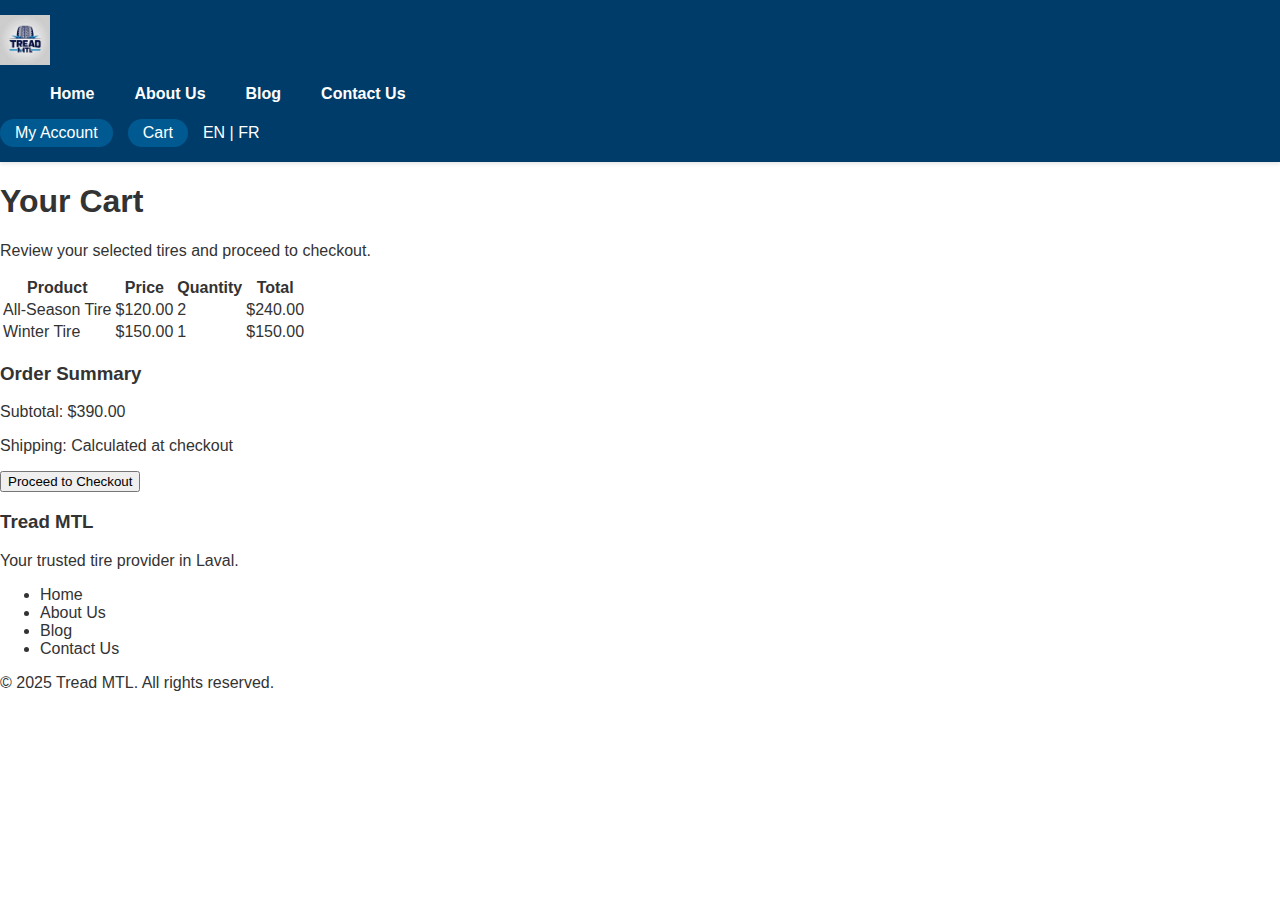
<file: cart.html>
<!DOCTYPE html>
<html lang="en">
<head>
    <meta charset="UTF-8">
    <meta name="viewport" content="width=device-width, initial-scale=1.0">
    <title>Cart - Tread MTL</title>
    <link rel="stylesheet" href="styles.css">
</head>
<body>
    <header>
        <div class="logo">
            <img src="images/Tread.jpg" alt="Tread MTL Logo">
        </div>
        <ul class="nav-links">
            <li><a href="index.html">Home</a></li>
            <li><a href="about.html">About Us</a></li>
            <li><a href="blog.html">Blog</a></li>
            <li><a href="contact.html">Contact Us</a></li>
        </ul>
        <div class="header-right">
            <a href="account.html" class="header-link">My Account</a>
            <a href="cart.html" class="header-link">Cart</a>
            <div class="language-switch">
                <a href="#">EN</a> | <a href="#">FR</a>
            </div>
        </div>
    </header>
    <section class="page-header">
        <h1>Your Cart</h1>
        <p>Review your selected tires and proceed to checkout.</p>
    </section>
    <section class="cart-section">
        <div class="container">
            <table class="cart-table">
                <thead>
                    <tr>
                        <th>Product</th>
                        <th>Price</th>
                        <th>Quantity</th>
                        <th>Total</th>
                    </tr>
                </thead>
                <tbody>
                    <tr>
                        <td>All-Season Tire</td>
                        <td>$120.00</td>
                        <td>2</td>
                        <td>$240.00</td>
                    </tr>
                    <tr>
                        <td>Winter Tire</td>
                        <td>$150.00</td>
                        <td>1</td>
                        <td>$150.00</td>
                    </tr>
                </tbody>
            </table>
            <div class="cart-summary">
                <h3>Order Summary</h3>
                <p>Subtotal: $390.00</p>
                <p>Shipping: Calculated at checkout</p>
                <button class="btn-primary">Proceed to Checkout</button>
            </div>
        </div>
    </section>
    <footer>
        <div class="footer-content">
            <h3>Tread MTL</h3>
            <p>Your trusted tire provider in Laval.</p>
            <ul>
                <li><a href="index.html">Home</a></li>
                <li><a href="about.html">About Us</a></li>
                <li><a href="blog.html">Blog</a></li>
                <li><a href="contact.html">Contact Us</a></li>
            </ul>
            <p>© 2025 Tread MTL. All rights reserved.</p>
        </div>
    </footer>
</body>
</html>
</file>
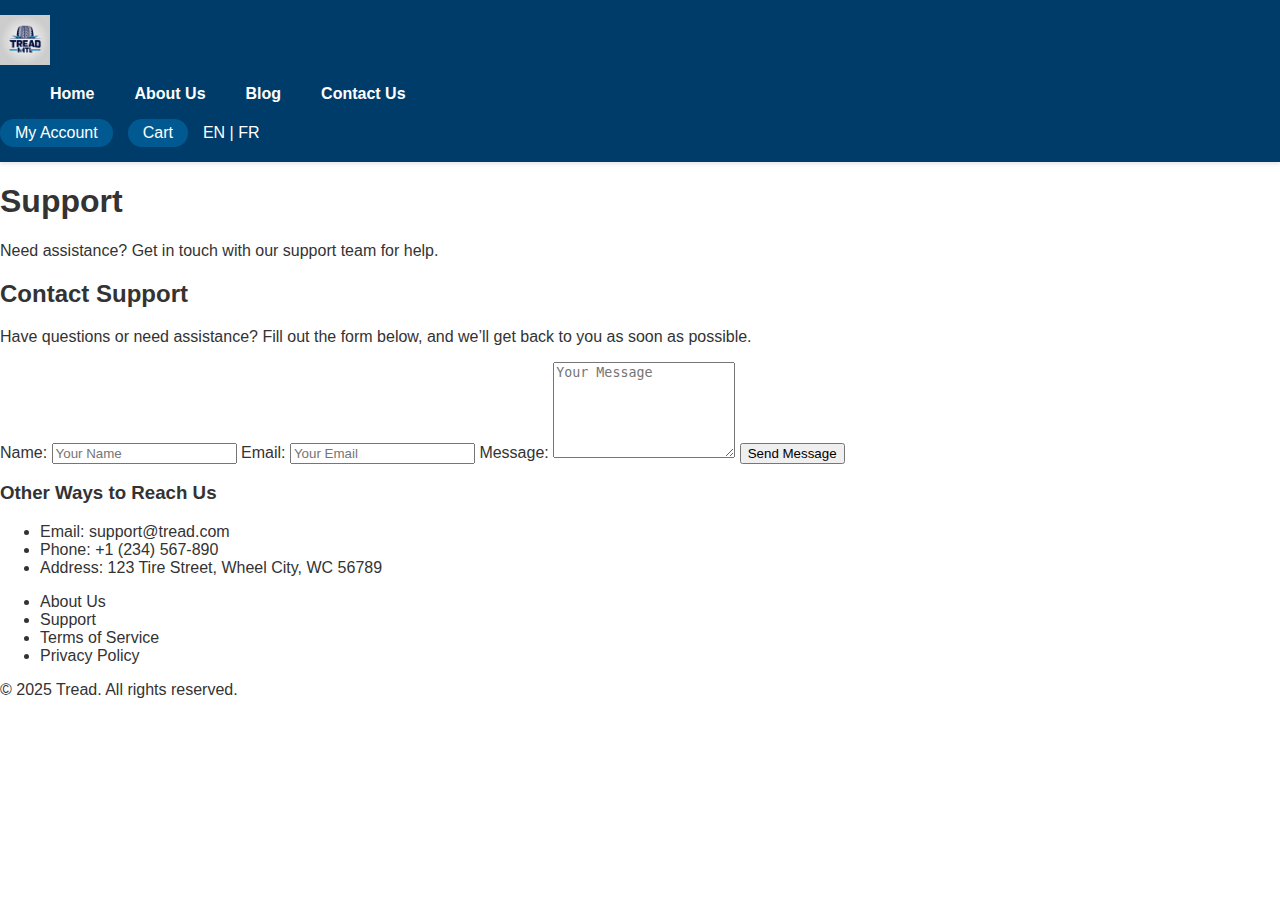
<file: support.html>
<!DOCTYPE html>
<html lang="en">
<head>
    <meta charset="UTF-8">
    <meta name="viewport" content="width=device-width, initial-scale=1.0">
    <meta name="description" content="Contact Tread support for help with orders, products, or account issues.">
    <link rel="stylesheet" href="styles.css">
    <title>Support - Tread</title>
</head>
<body>
    <!-- Header -->
    <header>
        <div class="logo">
            <a href="index.html"><img src="images/Tread.jpg" alt="Tread Logo"></a>
        </div>
        <ul class="nav-links">
            <li><a href="index.html">Home</a></li>
            <li><a href="about-us.html">About Us</a></li>
            <li><a href="blog.html">Blog</a></li>
            <li><a href="contact-us.html">Contact Us</a></li>
        </ul>
        <div class="header-right">
            <a href="my-account.html" class="header-link">My Account</a>
            <a href="cart.html" class="header-link">Cart</a>
            <div class="language-switch">
                <a href="#">EN</a> | <a href="#">FR</a>
            </div>
        </div>
    </header>

    <!-- Page Header -->
    <section class="page-header">
        <h1>Support</h1>
        <p>Need assistance? Get in touch with our support team for help.</p>
    </section>

    <!-- Support Section -->
    <section class="support-section">
        <div class="container">
            <h2>Contact Support</h2>
            <p>Have questions or need assistance? Fill out the form below, and we’ll get back to you as soon as possible.</p>
            
            <form action="#" method="post" class="support-form">
                <label for="name">Name:</label>
                <input type="text" id="name" name="name" placeholder="Your Name" required>

                <label for="email">Email:</label>
                <input type="email" id="email" name="email" placeholder="Your Email" required>

                <label for="message">Message:</label>
                <textarea id="message" name="message" rows="6" placeholder="Your Message" required></textarea>

                <button type="submit">Send Message</button>
            </form>

            <div class="support-contact">
                <h3>Other Ways to Reach Us</h3>
                <ul>
                    <li>Email: <a href="mailto:support@tread.com">support@tread.com</a></li>
                    <li>Phone: <a href="tel:+1234567890">+1 (234) 567-890</a></li>
                    <li>Address: 123 Tire Street, Wheel City, WC 56789</li>
                </ul>
            </div>
        </div>
    </section>

    <!-- Footer -->
    <footer>
        <div class="footer-content">
            <ul class="footer-links">
                <li><a href="about-us.html">About Us</a></li>
                <li><a href="support.html">Support</a></li>
                <li><a href="terms-of-service.html">Terms of Service</a></li>
                <li><a href="privacy-policy.html">Privacy Policy</a></li>
            </ul>
            <p>&copy; 2025 Tread. All rights reserved.</p>
        </div>
    </footer>
</body>
</html>
</file>
<file: styles.css>
/* General Styles */
body {
    font-family: Arial, sans-serif;
    margin: 0;
    padding: 0;
    color: #333;
}

a {
    text-decoration: none;
    color: inherit;
}

/* Header Styles */
header {
    background-color: #003c69;
    color: #fff;
    padding: 15px 0;
    position: sticky;
    top: 0;
    z-index: 1000;
    box-shadow: 0 2px 4px rgba(0, 0, 0, 0.1);
}

header .container {
    display: flex;
    justify-content: space-between;
    align-items: center;
    max-width: 1200px;
    margin: 0 auto;
    padding: 0 20px;
}

header .logo img {
    max-height: 50px;
}

.nav-links {
    list-style: none;
    display: flex;
    gap: 20px;
}

.nav-links li a {
    color: #fff;
    font-weight: bold;
    padding: 5px 10px;
    transition: color 0.3s ease;
}

.nav-links li a:hover {
    color: #f0ad4e;
}

.header-right {
    display: flex;
    align-items: center;
    gap: 15px;
}

.header-link {
    color: #fff;
    background-color: #005a91;
    padding: 5px 15px;
    border-radius: 20px;
    transition: background-color 0.3s ease;
}

.header-link:hover {
    background-color: #f0ad4e;
}

.language-switch .lang {
    color: #fff;
    font-weight: bold;
}

.language-switch .lang:hover {
    color: #f0ad4e;
}

/* Tire Search Section */
.tire-search {
    background-color: #f9f9f9;
    padding: 20px;
    text-align: center;
    margin: 20px auto;
    border: 1px solid #ddd;
    border-radius: 10px;
    max-width: 800px;
}

.tire-search h2 {
    color: #333;
    margin-bottom: 10px;
}

.tire-search form {
    display: flex;
    flex-direction: column;
    gap: 10px;
}

.tire-search input, .tire-search select {
    padding: 10px;
    border: 1px solid #ccc;
    border-radius: 5px;
}

.tire-search button {
    background-color: #003c69;
    color: #fff;
    padding: 10px;
    border: none;
    border-radius: 5px;
    cursor: pointer;
    font-size: 1rem;
}

.tire-search button:hover {
    background-color: #f0ad4e;
}
</file>
